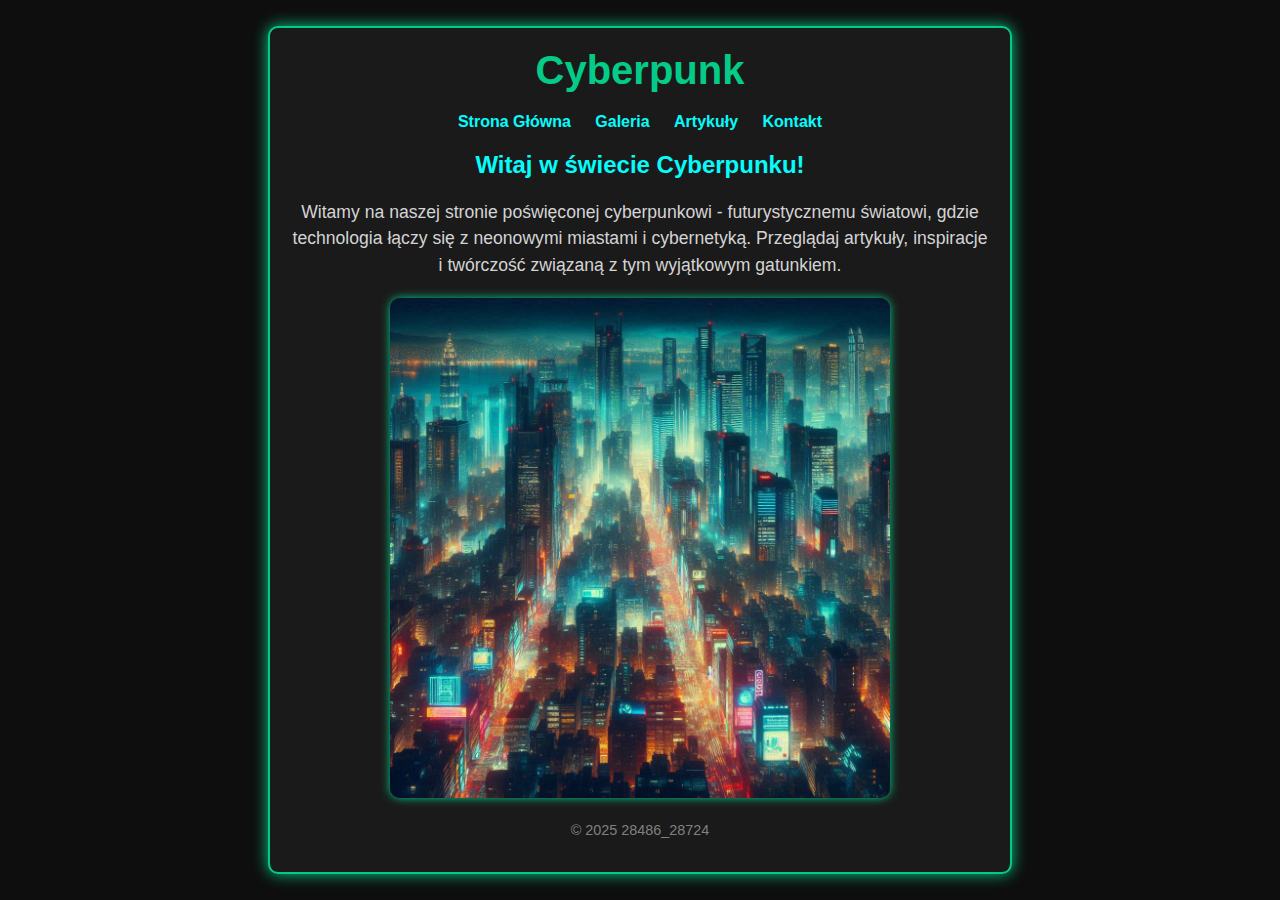
<file: index.html>
<!DOCTYPE HTML>
<html lang="PL">
<head>
    <meta charset="UTF-8">
    <title>Strona Główna</title>
    <link rel="stylesheet" href="style.css">
</head>
<body>
    <section class="container">
        <header>
            <h1>Cyberpunk</h1>
            <nav>
                <a href="index.html">Strona Główna</a>
                <a href="gallery.html">Galeria</a>
                <a href="articles.html">Artykuły</a>
                <a href="contact.html">Kontakt</a>
            </nav>
        </header>
        <section class="main">
            <h2>Witaj w świecie Cyberpunku!</h2>
            <p>
                Witamy na naszej stronie poświęconej cyberpunkowi - futurystycznemu światowi,
                gdzie technologia łączy się z neonowymi miastami i cybernetyką.
                Przeglądaj artykuły, inspiracje i twórczość związaną z tym wyjątkowym gatunkiem.
            </p>
            <div class="image-container">
                <img src="zasoby/obrazy/cyberpunk-scene.jpeg" alt="Cyberpunkowe miasto">
            </div>
        </section>
        <footer>
            <p>&copy; 2025 28486_28724</p>
        </footer>
    </section>
</body>
</html>
</file>
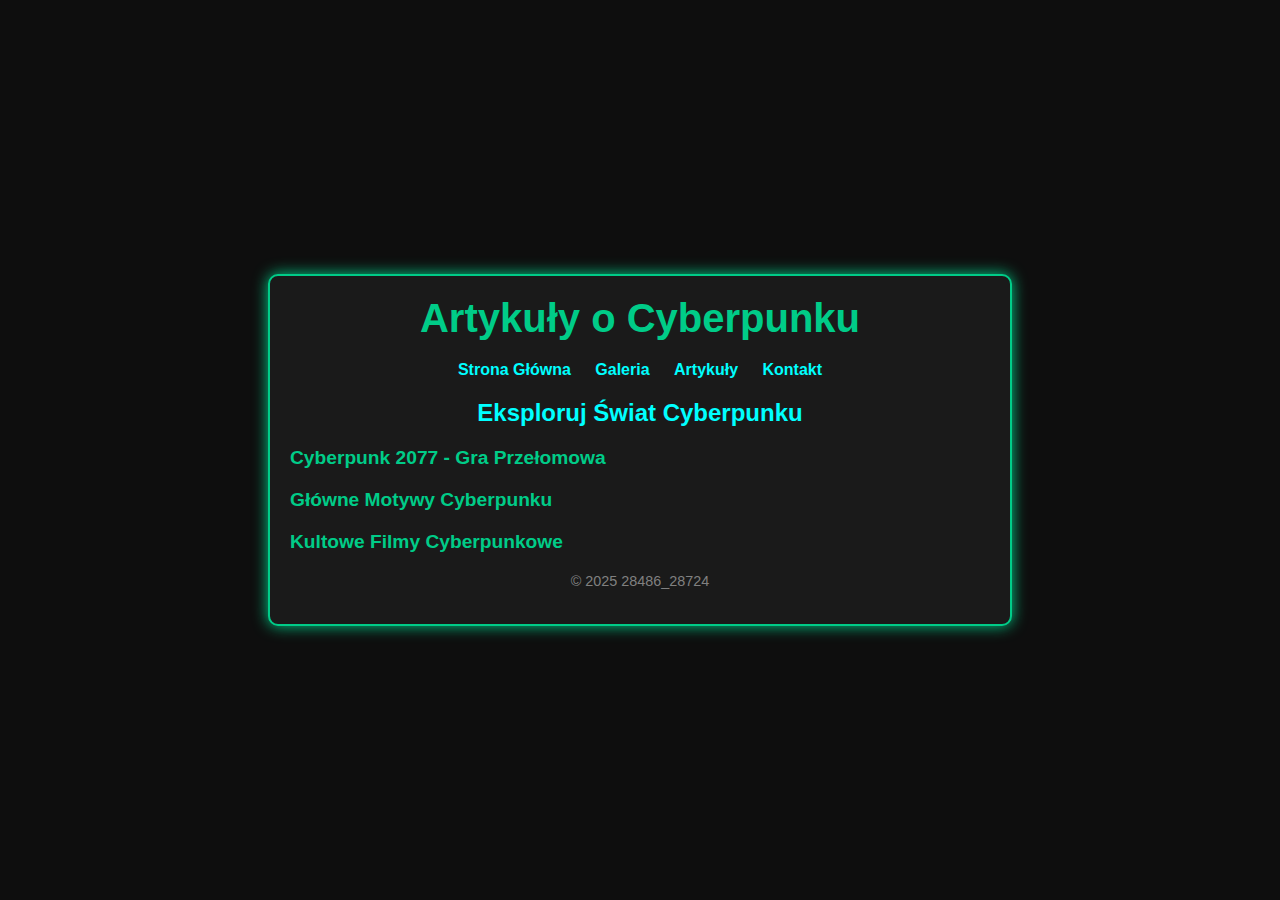
<file: articles.html>
<!DOCTYPE HTML>
<html lang="PL">
<head>
    <meta charset="UTF-8">
    <title>Artykuły</title>
    <link rel="stylesheet" href="style.css">
    <script>
        document.addEventListener("DOMContentLoaded", () => {
        // Pobranie wszystkich tytuły artykułów
        const titles = document.querySelectorAll(".article-title");

        titles.forEach(title => {
            // Zdarzenie kliknięcia
            title.addEventListener("click", () => {
                // Znajdź powiązaną zawartość artykułu
                const content = title.nextElementSibling;

                // Rozwiń/zwiń artykuł
                if (content.style.display === "block") {
                    content.style.display = "none"; // Ukryj treść
                } else {
                    content.style.display = "block"; // Pokaż treść
                }
            });
        });
    });
    </script>
</head>
<body>
    <section class="container">
        <header>
            <h1>Artykuły o Cyberpunku</h1>
            <nav>
                <a href="index.html">Strona Główna</a>
                <a href="gallery.html">Galeria</a>
                <a href="articles.html">Artykuły</a>
                <a href="contact.html">Kontakt</a>
            </nav>
        </header>
        <section class="main">
            <h2>Eksploruj Świat Cyberpunku</h2>
            <section class="article">
                <h3 class="article-title">Cyberpunk 2077 - Gra Przełomowa</h3>
                <div class="article-content">
                    <p>Cyberpunk 2077 to kultowa gra RPG osadzona w futurystycznym Night City.
                    Oferuje niesamowitą grafikę, głęboką fabułę i ogromny świat.</p>
                </div>
            </section>
            <section class="article">
                <h3 class="article-title">Główne Motywy Cyberpunku</h3>
                <div class="article-content">
                    <p>Cyberpunk bada tematy takie jak zaawansowana technologia,
                    zmiany społeczne, konflikty między człowiekiem a maszyną oraz cybernetyczna przyszłość.</p>
                </div>
            </section>
            <section class="article">
                <h3 class="article-title">Kultowe Filmy Cyberpunkowe</h3>
                <div class="article-content">
                    <p>Filmy takie jak Blade Runner czy Ghost in the Shell
                    wyznaczają standardy dla wizualnych interpretacji świata cyberpunku.</p>
                </div>
            </section>
        </section>
        <footer>
            <p>&copy; 2025 28486_28724</p>
        </footer>
    </section>
</body>
</html>
</file>
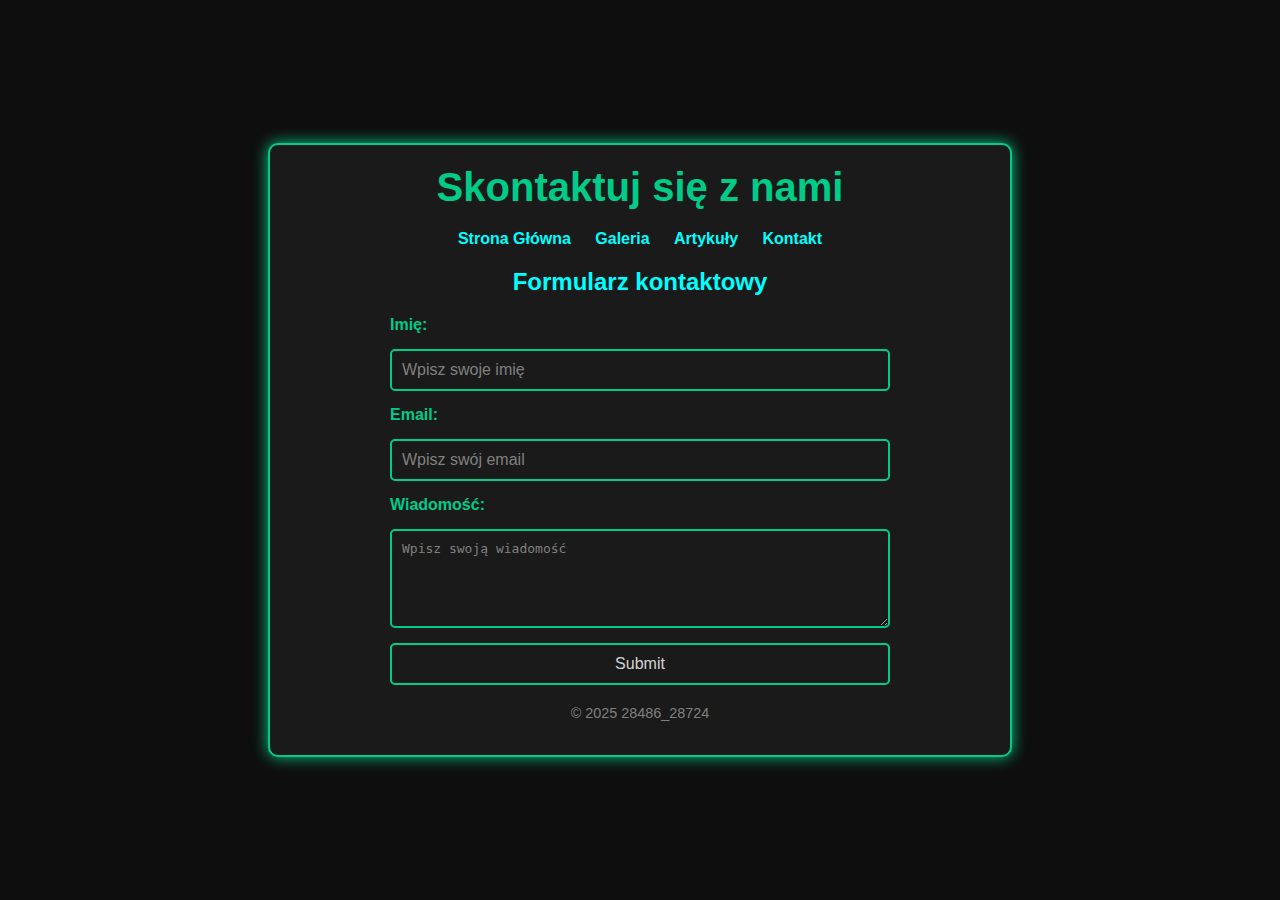
<file: contact.html>
<!DOCTYPE HTML>
<html lang="PL">
<head>
    <meta charset="UTF-8">
    <title>Kontakt</title>
    <link rel="stylesheet" href="style.css">
    <script>
        // Funkcja wyświetlająca alert
        function showAlert() {
            alert("Serwer jest w budowie. Obecnie nie można wysłać wiadomości. Spróbuj ponownie później.");
        }
    </script>
</head>
<body>
    <section class="container">
        <header>
            <h1>Skontaktuj się z nami</h1>
            <nav>
                <a href="index.html">Strona Główna</a>
                <a href="gallery.html">Galeria</a>
                <a href="articles.html">Artykuły</a>
                <a href="contact.html">Kontakt</a>
            </nav>
        </header>
        <section class="main">
            <h2>Formularz kontaktowy</h2>
            <form class="contact-form">
                <label for="name">Imię:</label>
                <input type="text" id="name" name="name" placeholder="Wpisz swoje imię" required>

                <label for="email">Email:</label>
                <input type="email" id="email" name="email" placeholder="Wpisz swój email" required>

                <label for="message">Wiadomość:</label>
                <textarea id="message" name="message" placeholder="Wpisz swoją wiadomość" rows="5" required></textarea>

                <input type="submit" onclick="showAlert()">
            </form>
        </section>
        <footer>
            <p>&copy; 2025 28486_28724</p>
        </footer>
    </section>
</body>
</html>
</file>
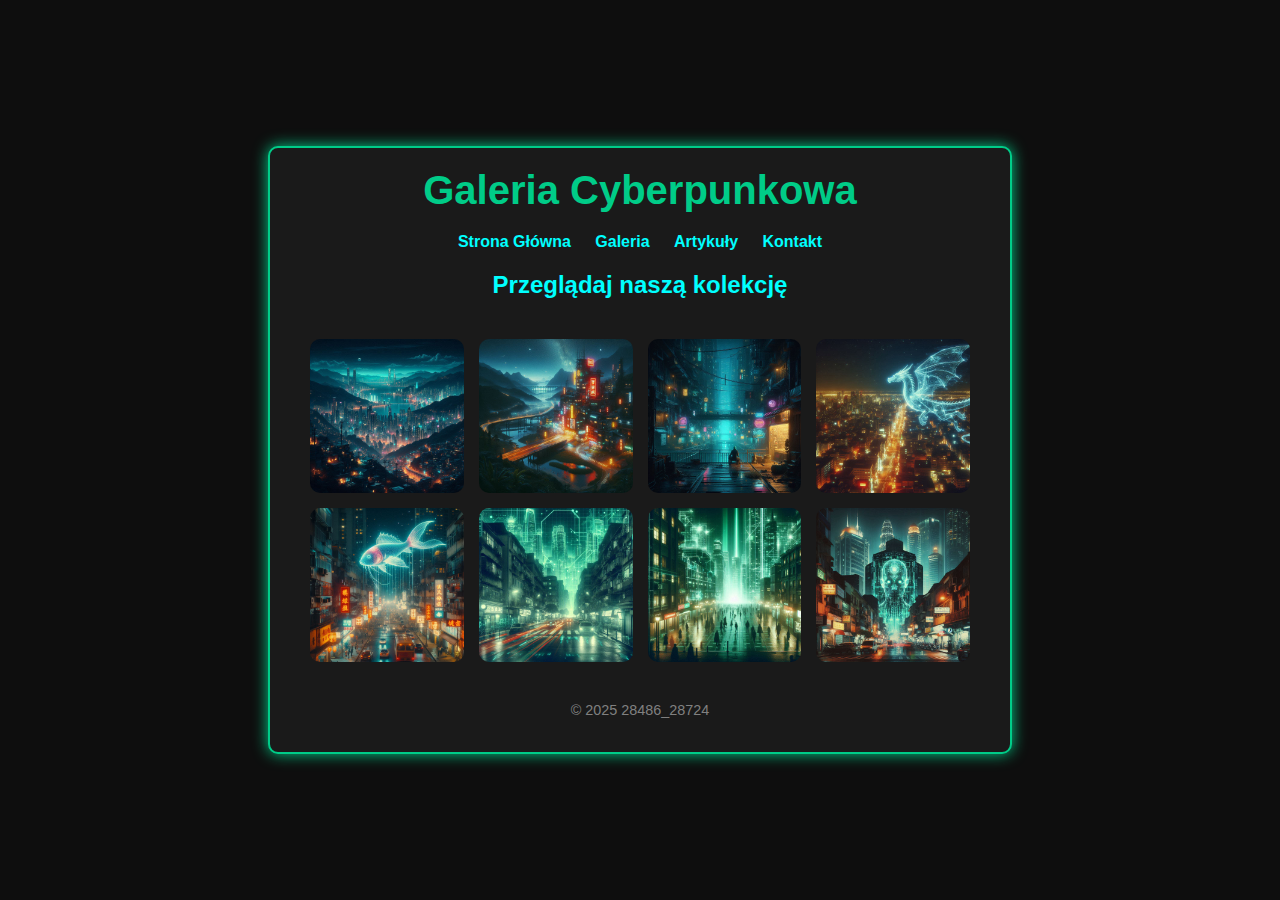
<file: gallery.html>
<!DOCTYPE HTML>
<html lang="PL">
<head>
    <meta charset="UTF-8">
    <title>Galeria</title>
    <link rel="stylesheet" href="style.css">
    <script>
        // Funkcja otwierająca okno modalne
        function otworzOkno(obraz) {
            const oknoModalne = document.getElementById("oknoModalne");
            const obrazModalny = document.getElementById("obrazModalny");
            oknoModalne.style.display = "flex"; // Pokaż okno modalne
            obrazModalny.src = obraz.src; // Ustaw źródło obrazu w oknie
        }

        // Funkcja zamykająca okno modalne
        function zamknijOkno() {
            const oknoModalne = document.getElementById("oknoModalne");
            oknoModalne.style.display = "none"; // Ukryj okno modalne
        }
    </script>
</head>
<body>
    <section class="container">
        <header>
            <h1>Galeria Cyberpunkowa</h1>
            <nav>
                <a href="index.html">Strona Główna</a>
                <a href="gallery.html">Galeria</a>
                <a href="articles.html">Artykuły</a>
                <a href="contact.html">Kontakt</a>
            </nav>
        </header>
        <section class="main">
            <h2>Przeglądaj naszą kolekcję</h2>
            <div class="galeria">
                <img src="zasoby/obrazy/img1.jpeg" alt="Zdjęcie Cyberpunk 1" onclick="otworzOkno(this)">
                <img src="zasoby/obrazy/img2.jpeg" alt="Zdjęcie Cyberpunk 2" onclick="otworzOkno(this)">
                <img src="zasoby/obrazy/img3.jpeg" alt="Zdjęcie Cyberpunk 3" onclick="otworzOkno(this)">
                <img src="zasoby/obrazy/img4.jpeg" alt="Zdjęcie Cyberpunk 4" onclick="otworzOkno(this)">
                <img src="zasoby/obrazy/img5.jpeg" alt="Zdjęcie Cyberpunk 5" onclick="otworzOkno(this)">
                <img src="zasoby/obrazy/img6.jpeg" alt="Zdjęcie Cyberpunk 6" onclick="otworzOkno(this)">
                <img src="zasoby/obrazy/img7.jpeg" alt="Zdjęcie Cyberpunk 7" onclick="otworzOkno(this)">
                <img src="zasoby/obrazy/img8.jpeg" alt="Zdjęcie Cyberpunk 8" onclick="otworzOkno(this)">
            </div>

            <div class="okno-modalne" id="oknoModalne" onclick="zamknijOkno()">
                <img id="obrazModalny" src="zasoby/obrazy/cyberpunk-scene.jpeg" alt="Pełnoekranowy obraz">
            </div>
        </section>
        <footer>
            <p>&copy; 2025 28486_28724</p>
        </footer>
    </section>
</body>
</html>
</file>
<file: style.css>
/* Ogólne style */


body {
    margin: 0;
    padding: 0;
    font-family: 'Arial', sans-serif;
    background-color: #0e0e0e; /* Ciemne tło */
    color: #d4d4d4; /* Jasny tekst */
    display: flex;
    justify-content: center; /* Wyśrodkowanie horyzontalne */
    align-items: center; /* Wyśrodkowanie pionowe */
    height: 100vh; /* Pełna wysokość okna */
}

/* Kontener strony */
.container {
    background-color: #1a1a1a; /* Ciemnoszare tło sekcji */
    border: 2px solid #00cc88; /* Neonowy zielono-niebieski obrys */
    border-radius: 10px;
    box-shadow: 0 0 15px #00cc88; /* Poświata neonowa */
    width: 80%;
    max-width: 700px; /* Większa szerokość dla rozszerzonej strony */
    padding: 20px;
    text-align: center;
}

/* Nagłówki */
header h1 {
    color: #00cc88; /* Neonowy zielono-niebieski */
    font-size: 2.5em;
    margin: 0;
}

/* Nawigacja menu*/
nav {
    margin: 20px 0;
}

nav a {
    color: #00ffff; /* Neonowy błękit */
    text-decoration: none;
    margin: 0 10px;
    font-weight: bold;
}

nav a:hover {
    color: #00cc88; /* Efekt po najechaniu */
}

.main h2 {
    color: #00ffff; /* Neonowy niebieski */
    margin: 20px 0;
}

.main p {
    font-size: 1.1em;
    line-height: 1.5;
    margin: 20px 0;
}

.image-container {
    margin: 20px auto;
    max-width: 100%;
}

.image-container img {
    width: 100%;
    max-width: 500px; /* Ograniczenie szerokości obrazu */
    border-radius: 10px;
    box-shadow: 0 0 10px #00cc88; /* Poświata obrazu */
}

/* Stopka */
footer {
    margin-top: 20px;
    font-size: 0.9em;
    color: #808080;
}


/* Dla strony z artykułami (articles.html) */
/* Sekcje artykułów */
.article {
    margin: 20px 0;
    text-align: left;
}

.article-title {
    cursor: pointer;
    font-size: 1.2em;
    font-weight: bold;
    color: #00cc88; /* Neonowy zielono-niebieski */
    margin: 10px 0;
}

.article-title:hover {
    color: #00ffff; /* Neonowy błękit */
}

.article-content {
    display: none; /* Domyślnie ukryta zawartość */
    padding: 10px;
    border-left: 3px solid #00cc88;
    background-color: #1a1a1a;
    border-radius: 5px;
    box-shadow: 0 0 10px #00cc88; /* Neonowy efekt */
    color: #d4d4d4;
}


/* Formularz kontaktowy */
.contact-form {
    display: flex;
    flex-direction: column;
    gap: 15px;
    max-width: 500px;
    margin: 20px auto;
    text-align: left;
}

.contact-form label {
    font-weight: bold;
    color: #00cc88;
}

.contact-form input,
.contact-form textarea {
    padding: 10px;
    border: 2px solid #00cc88;
    border-radius: 5px;
    background-color: #1a1a1a;
    color: #d4d4d4;
    font-size: 1em;
}

.contact-form input::placeholder,
.contact-form textarea::placeholder {
    color: #808080;
}

.contact-form button {
    background-color: #00cc88;
    color: #1a1a1a;
    border: none;
    padding: 10px;
    font-size: 1em;
    font-weight: bold;
    cursor: pointer;
    border-radius: 5px;
    box-shadow: 0 0 10px #00cc88;
    transition: background-color 0.3s ease;
}

.contact-form button:hover {
    background-color: #00ffff;
    box-shadow: 0 0 15px #00ffff;
}


/* Dla strony z galerią (gallery.html) */
/* Siatka galerii */
.galeria {
    display: grid;
    grid-template-columns: repeat(auto-fit, minmax(150px, 1fr));
    gap: 15px;
    padding: 20px;
    max-width: 1000px;
    margin: 0 auto;
}

.galeria img {
    width: 100%;
    border-radius: 10px;
    cursor: pointer;
    transition: transform 0.3s, box-shadow 0.3s;
}

.galeria img:hover {
    transform: scale(1.05); /* Powiększenie przy najechaniu */
    box-shadow: 0 0 15px #00cc88; /* Podświetlenie */
}

/* Modal */
.okno-modalne {
    display: none; /* Ukryty domyślnie */
    position: fixed;
    top: 0;
    left: 0;
    width: 100%;
    height: 100%;
    background-color: rgba(0, 0, 0, 0.9);
    justify-content: center;
    align-items: center;z-index: 1000;
}

.okno-modalne img {
    max-width: 90%;
    max-height: 90%;
    border-radius: 10px;
    box-shadow: 0 0 20px #00cc88;
}
</file>
